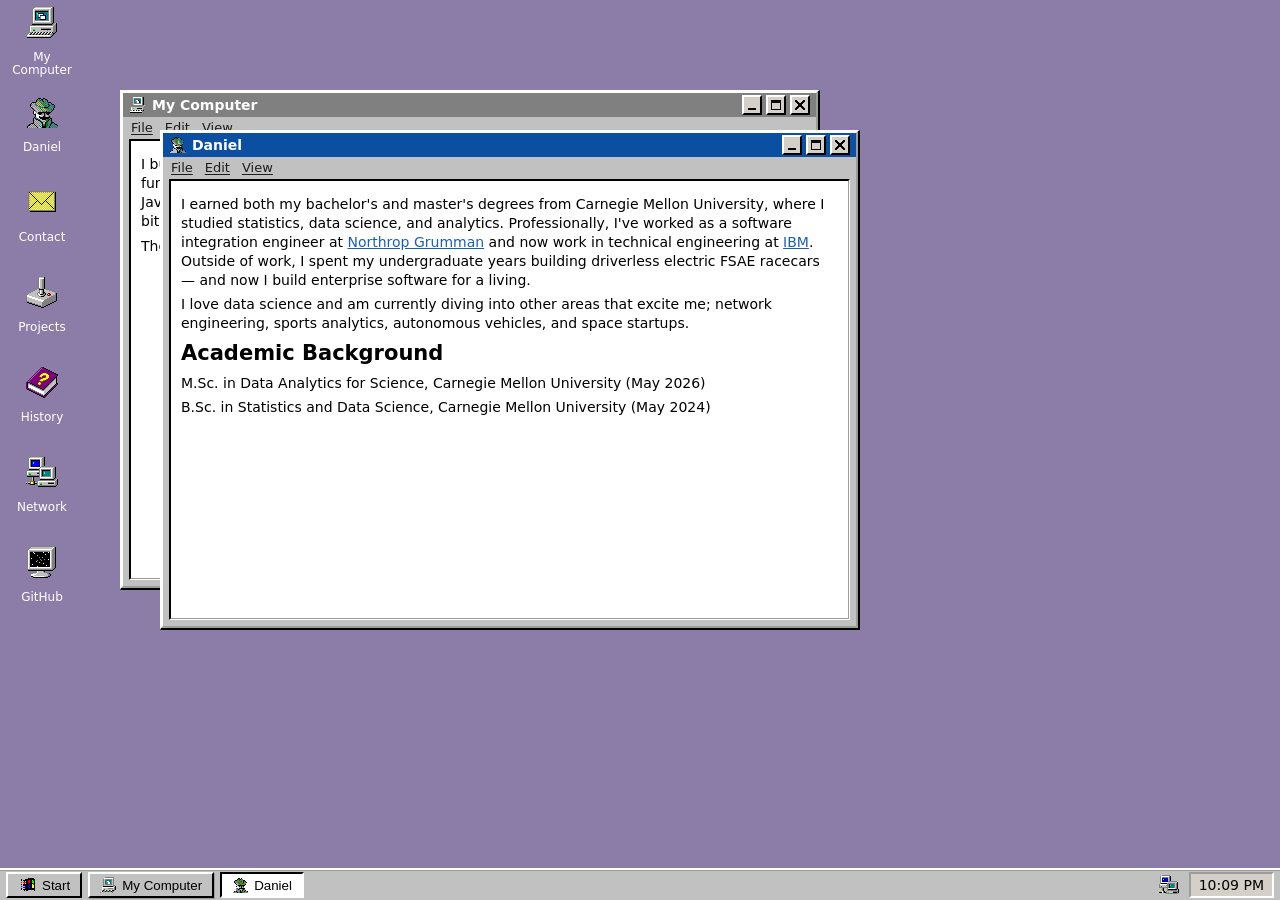
<file: index.html>
<!doctype html>
<html lang="en">
<head>
  <meta charset="utf-8" />
  <title>Daniel Zhu</title>
  <meta name="viewport" content="width=device-width,initial-scale=1,viewport-fit=cover" />

  <!-- Favicon -->
  <link rel="icon" href="public/icons/favicon.png" type="image/png">

  <!-- Social preview -->
  <meta property="og:title" content="Daniel Zhu" />
  <meta property="og:description" content="Windows 95–inspired personal site of Daniel Zhu." />
  <meta property="og:image" content="https://danielzh.net/public/icons/main-link.png" />
  <meta property="og:type" content="website" />
  <meta name="twitter:card" content="summary_large_image" />

  <link rel="stylesheet" href="index.css?v=resize-1" />
</head>
<body>
  <!-- Desktop -->
  <div id="desktop" class="desktop">

    <!-- Left column desktop icons -->
    <ul class="icon-column">
      <li class="icon" data-app="my-computer">
        <img src="public/icons/my-computer.ico" alt="">
        <p>My Computer</p>
      </li>

      <li class="icon" data-app="daniel">
        <img src="public/icons/agent.ico" alt="">
        <p>Daniel</p>
      </li>

      <li class="icon" data-app="contact">
        <img src="public/icons/letter.ico" alt="">
        <p>Contact</p>
      </li>

      <li class="icon" data-app="projects">
        <img src="public/icons/joy.ico" alt="">
        <p>Projects</p>
      </li>

      <li class="icon" data-app="history">
        <img src="public/icons/help-book.ico" alt="">
        <p>History</p>
      </li>

      <li class="icon" data-app="linkedin" data-href="https://www.linkedin.com/in/daniel-zhu-43a080213/">
        <img src="public/icons/network.ico" alt="">
        <p>Network</p>
      </li>

      <li class="icon" data-app="github" data-href="https://github.com/danielzh310">
        <img src="public/icons/starfield.ico" alt="">
        <p>GitHub</p>
      </li>

      <!-- Commented out unused icons
      <li class="icon" data-app="notion">
        <img src="public/icons/book2.ico" alt="">
        <p>Notion</p>
      </li>

      <li class="icon" data-app="newsletter">
        <img src="public/icons/mailbox.ico" alt="">
        <p>Newsletter</p>
      </li>

      <li class="icon" data-app="bookshelf">
        <img src="public/icons/book.ico" alt="">
        <p>Bookshelf</p>
      </li>

      <li class="icon" data-app="certificates">
        <img src="public/icons/certificate.ico" alt="">
        <p>Certificates</p>
      </li>
      -->
    </ul>

    <!-- Windows live here -->
    <div id="windows-root"></div>
  </div>

  <!-- Taskbar -->
  <div id="taskbar" class="taskbar">
    <button class="start-btn">
      <img src="public/icons/windows.ico" alt="">
      <span>Start</span>
    </button>
    <div id="task-tabs" class="task-tabs" aria-label="Open Windows"></div>
    <div class="tray">
      <img class="tray-icon" src="public/icons/network.ico" alt="">
      <time id="clock" class="clock">--:--</time>
    </div>
  </div>

  <script src="index.js?v=resize-1"></script>
</body>
</html>
</file>
<file: index.css>
/*  Base + Desktop  */
:root{
  --taskbar-height: 32px;
  --win95-bg: #c1c1c1;
  --title-active: #0b4fa2;
  --title-inactive: #808080;
  --window-edge-dark: #000;
  --window-edge-light: #fff;
  --tab-fill: var(--win95-bg);
  --tab-shadow: #9c9c9c;
  --tab-highlight: #fff;
  --text: #000;
}

*{box-sizing:border-box}
html,body{height:100%;}
body{
  margin:0;
  color:var(--text);
  font: 14px/1.35 "MS Sans Serif", Tahoma, Verdana, system-ui, sans-serif;
  overflow:hidden;
}

.desktop{
  position:fixed; left:var(--viewport-left, 0px); top:var(--viewport-top, 0px);
  width:var(--viewport-width, 100%);
  height:calc(100vh - var(--taskbar-height) - env(safe-area-inset-bottom, 0px));
  height:calc(var(--viewport-height, 100dvh) - var(--taskbar-height) - env(safe-area-inset-bottom, 0px));
  display:block;
  background:#008080;
}

.icon-column{
  position:absolute; left:10px; top:6px;
  display:flex; flex-direction:column;
  gap:18px; list-style:none; margin:0; padding:0;
  flex-wrap:wrap; max-height:calc(100% - 28px); column-gap:20px;
}

.icon-column li{margin-bottom:8px; cursor:pointer; width:64px; text-align:center; font-size:12px;}
.icon-column img{width:32px; height:32px; display:block; margin:0 auto 4px;}

.icon{
  width:72px; height:64px;
  display:flex; flex-direction:column; align-items:center; gap:6px;
  cursor:default; user-select:none;
}
.icon img{ width:32px; height:32px; image-rendering: pixelated; }

/* default */
.icon p{
  margin:0; padding:2px 3px; line-height:1.1; color:#fff; text-align:center;
  background:transparent; border:1px solid transparent;
}

/* hover (Win95 highlight) */
.icon:hover p{
  background:#316AC5;
  border:1px dotted #fff;
  color:#fff;
  border-radius:2px;
}

/* click-down (very subtle inset like Win95) */
.icon:active p{
  background:#316AC5;
  border-left:1px solid #000;
  border-top:1px solid #000;
  border-right:1px solid #fff;
  border-bottom:1px solid #fff;
  color:#fff;
  border-radius:2px;
}

/* selected (stays highlighted afterward) */
.icon.active p,
.icon:focus-visible p{
  background:#316AC5;
  border:1px dotted #fff;
  color:#fff;
  border-radius:2px;
}

/*  Window  */
.window{
  position:absolute;
  width:700px; height:500px; background:var(--win95-bg);
  max-width:100%; max-height:100%;
  border-left:1px solid var(--window-edge-light);
  border-top:1px solid var(--window-edge-light);
  border-right:2px solid var(--window-edge-dark);
  border-bottom:2px solid var(--window-edge-dark);
  box-shadow: 0 0 0 1px #7b7b7b inset;
  overflow:hidden;
}

.window .chrome{
  position:absolute; inset:0;
  border-left:2px solid #fff;
  border-top:2px solid #fff;
  border-right:2px solid #9c9c9c;
  border-bottom:2px solid #9c9c9c;
}

.titlebar{
  height:24px; display:flex; align-items:center; justify-content:space-between;
  padding:0 6px; gap:8px; user-select:none; cursor:move;
  touch-action:none;
}
.titlebar .left{min-width:0;}
.titlebar .title{overflow:hidden; text-overflow:ellipsis; white-space:nowrap;}
.titlebar img,.winbtns{flex-shrink:0;}
.titlebar.inactive{ background:var(--title-inactive); }
.titlebar.active  { background:var(--title-active); }
.titlebar .left{display:flex; align-items:center; gap:6px;}
.titlebar img{ width:17px; height:17px; image-rendering:pixelated; }
.titlebar .title{ color:#fff; font-weight:bold; margin:0; }

.menubar{
  display:flex; gap:12px; padding:2px 8px; user-select:none;
}
.menubar span{
  text-decoration:underline;
  text-underline-offset:2px;
  color:#000; opacity:.85; cursor:not-allowed; font-size:13px;
}

.window-body{
  position:absolute; inset:46px 6px 6px 6px; background:#fff; overflow:auto;
  border-top:1px solid #000; border-left:1px solid #000;
  border-right:1px solid #fff; border-bottom:1px solid #fff;
}
.window-inner{
  height:100%; overflow:auto; padding:8px 10px;
  border-top:1px solid #000; border-left:1px solid #000;
  border-right:1px solid #9c9c9c; border-bottom:1px solid #9c9c9c;
  overflow-wrap:anywhere;
}

.winbtns{ display:flex; align-items:center; gap:4px; }
.winbtn{
  width:20px;height:20px;
  display:inline-flex;align-items:center;justify-content:center;
  background:#d4d0c8; cursor:pointer;
  border-left:2px solid #fff; border-top:2px solid #fff;
  border-right:2px solid #000; border-bottom:2px solid #000;
}
.winbtn img{ width:10px; height:10px; image-rendering:pixelated; }
.winbtn:active{
  border-left:2px solid #000; border-top:2px solid #000;
  border-right:2px solid #fff; border-bottom:2px solid #fff;
}

/*  Taskbar  */
.taskbar{
  position:fixed; left:var(--viewport-left, 0px); bottom:0;
  width:var(--viewport-width, 100%);
  top:calc(var(--viewport-top, 0px) + var(--viewport-height, 100dvh) - var(--taskbar-height) - env(safe-area-inset-bottom, 0px));
  height:calc(var(--taskbar-height) + env(safe-area-inset-bottom, 0px));
  z-index:2147483647;
  background:var(--win95-bg);
  display:flex; align-items:center; gap:6px; padding:2px 6px;
  border-top:2px solid #fff;
  box-shadow: inset 0 1px 0 #9c9c9c;
  padding-bottom:calc(2px + env(safe-area-inset-bottom, 0px));
  padding-left:max(6px, env(safe-area-inset-left, 0px));
  padding-right:max(6px, env(safe-area-inset-right, 0px));
}
.start-btn,.tray{flex-shrink:0;}

.start-btn{
  display:inline-flex; align-items:center; gap:6px; height:26px; padding:0 10px;
  background:var(--win95-bg); cursor:pointer;
  border-left:2px solid #fff; border-top:2px solid #fff;
  border-right:2px solid #000; border-bottom:2px solid #000;
}
.start-btn:hover{
  background:#316AC5;
  color:#fff;
  border-left:2px solid #fff; border-top:2px solid #fff;
  border-right:2px solid #000; border-bottom:2px solid #000;
}
.start-btn:active{
  border-left:2px solid #000; border-top:2px solid #000;
  border-right:2px solid #fff; border-bottom:2px solid #fff;
}
.start-btn img{ width:18px; height:18px; image-rendering:pixelated; }

.task-tabs{
  display:flex; flex:1 1 auto; align-items:center; gap:6px; overflow-x:auto; padding:2px 0;
  min-width:0;
}

.task-tab{
  display:inline-flex; align-items:center; gap:6px; height:26px; padding:0 10px;
  background:var(--tab-fill); cursor:pointer;
  border-left:2px solid #fff; border-top:2px solid #fff;
  border-right:2px solid #000; border-bottom:2px solid #000;
  box-shadow: 1px 1px 0 0 var(--tab-shadow);
  flex-shrink:0;
}
.task-tab img{ width:16px; height:16px; image-rendering:pixelated; }
.task-tab span{ white-space:nowrap; }

.task-tab:hover:not(.active){
  background:#316AC5; color:#fff;
  border-left:2px solid #fff; border-top:2px solid #fff;
  border-right:2px solid #000; border-bottom:2px solid #000;
}

.task-tab.active{
  background:#fff;
  border-left:2px solid #000; border-top:2px solid #000;
  border-right:2px solid #fff; border-bottom:2px solid #fff;
  box-shadow:none;
}

.tray{ display:flex; align-items:center; gap:10px; }
.tray-icon{ width:20px; height:20px; image-rendering:pixelated; }
.clock{
  display:inline-block; min-width:54px; text-align:center; padding:2px 8px;
  border-left:2px solid #9c9c9c; border-top:2px solid #9c9c9c;
  border-right:2px solid #fff; border-bottom:2px solid #fff;
  background:#d4d0c8;
}

/* Typography inside windows */
.window-inner h1,.window-inner h2{margin:6px 0;}
.window-inner p{margin:6px 0;}
.window-inner a{ color:#1a5fb4; text-decoration:underline; }

.noselect{ user-select:none; }

/* Resize along the existing beveled borders, as on a desktop window. */
.resize-handle{display:none;}
@media (min-width:601px) and (hover:hover) and (pointer:fine){
  .window:not([data-max="1"]) .resize-handle{
    display:block; position:absolute; z-index:2; touch-action:none; user-select:none;
  }
  .resize-n,.resize-s{left:8px; right:8px; height:5px; cursor:ns-resize;}
  .resize-n{top:0;}
  .resize-s{bottom:0;}
  .resize-e,.resize-w{top:8px; bottom:8px; width:5px; cursor:ew-resize;}
  .resize-e{right:0;}
  .resize-w{left:0;}
  .resize-ne,.resize-nw,.resize-se,.resize-sw{width:9px; height:9px;}
  .resize-ne,.resize-sw{cursor:nesw-resize;}
  .resize-nw,.resize-se{cursor:nwse-resize;}
  .resize-ne{top:0; right:0;}
  .resize-nw{top:0; left:0;}
  .resize-se{bottom:0; right:0;}
  .resize-sw{bottom:0; left:0;}
}

/* Keep the desktop chrome, with room for fingers and small screens. */
@media (max-width: 600px), (pointer: coarse){
  :root{--taskbar-height:44px;}
  .titlebar{height:48px; padding:0 4px; gap:4px;}
  .winbtn{width:44px; height:44px; padding:0;}
  .window-body{top:70px;}
  .start-btn,.task-tab{height:36px;}
  .window-inner{font-size:15px; line-height:1.45;}
  .project-box .toggle{min-height:36px; display:flex; align-items:center;}
  #cli-input{min-width:0; font-size:16px !important;}
}

@media (max-width: 600px){
  .icon-column{
    left:max(8px, env(safe-area-inset-left, 0px));
    right:max(8px, env(safe-area-inset-right, 0px)); top:8px;
    display:grid; grid-template-columns:repeat(4, minmax(0, 1fr));
    gap:6px 4px; max-height:none;
  }
  .icon-column li{width:100%; height:66px; margin:0; gap:2px;}
  .icon-column img{margin-bottom:2px;}
  .start-btn{padding:0 6px; gap:4px;}
  .taskbar{gap:4px;}
  .task-tabs{gap:4px; scrollbar-width:none;}
  .task-tabs::-webkit-scrollbar{display:none;}
  .task-tab{padding:0 8px; max-width:130px;}
  .task-tab span{overflow:hidden; text-overflow:ellipsis;}
  .tray-icon{display:none;}
  .clock{padding:2px 4px; font-size:12px; min-width:0;}
}
</file>
